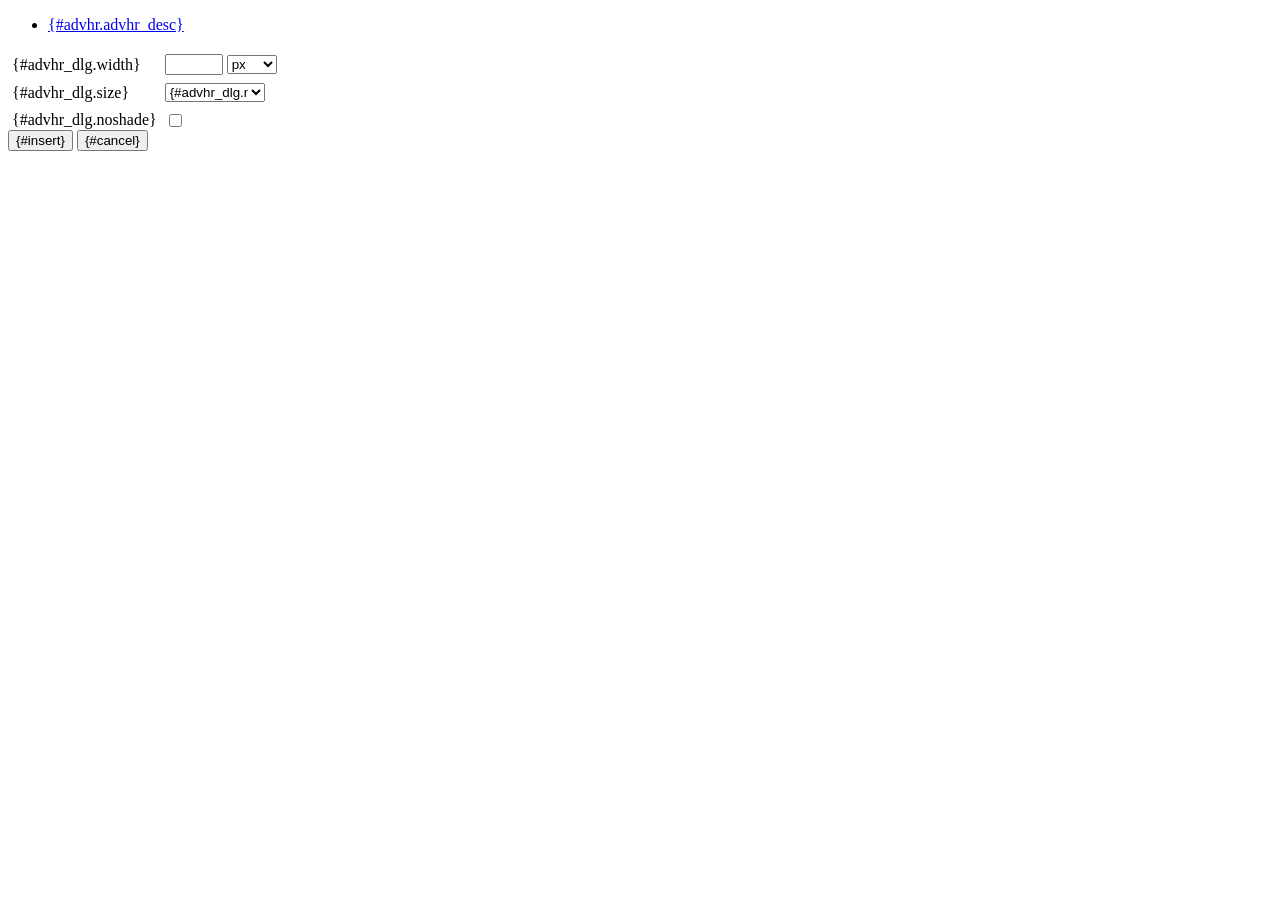
<file: js/tiny_mce/plugins/advhr/rule.htm>
<!DOCTYPE html PUBLIC "-//W3C//DTD XHTML 1.0 Strict//EN" "http://www.w3.org/TR/xhtml1/DTD/xhtml1-strict.dtd">
<html xmlns="http://www.w3.org/1999/xhtml">
<head>
	<title>{#advhr.advhr_desc}</title>
	<script type="text/javascript" src="../../tiny_mce_popup.js"></script>
	<script type="text/javascript" src="js/rule.js"></script>
	<script type="text/javascript" src="../../utils/mctabs.js"></script>
	<script type="text/javascript" src="../../utils/form_utils.js"></script>
	<link href="css/advhr.css" rel="stylesheet" type="text/css" />
</head>
<body role="application">
<form onsubmit="AdvHRDialog.update();return false;" action="#">
	<div class="tabs">
		<ul>
			<li id="general_tab" class="current" aria-controls="general_panel"><span><a href="javascript:mcTabs.displayTab('general_tab','general_panel');" onmousedown="return false;">{#advhr.advhr_desc}</a></span></li>
		</ul>
	</div>

	<div class="panel_wrapper">
		<div id="general_panel" class="panel current">
			<table role="presentation" border="0" cellpadding="4" cellspacing="0">
					<tr role="group" aria-labelledby="width_label">
						<td><label id="width_label" for="width">{#advhr_dlg.width}</label></td>
						<td class="nowrap">
							<input id="width" name="width" type="text" value="" class="mceFocus" />
							<span style="display:none;" id="width_unit_label">{#advhr_dlg.widthunits}</span>
							<select name="width2" id="width2" aria-labelledby="width_unit_label">
								<option value="">px</option>
								<option value="%">%</option>
							</select>
						</td>
					</tr>
					<tr>
						<td><label for="size">{#advhr_dlg.size}</label></td>
						<td><select id="size" name="size">
							<option value="">{#advhr_dlg.normal}</option>
							<option value="1">1</option>
							<option value="2">2</option>
							<option value="3">3</option>
							<option value="4">4</option>
							<option value="5">5</option>
						</select></td>
					</tr>
					<tr>
						<td><label for="noshade">{#advhr_dlg.noshade}</label></td>
						<td><input type="checkbox" name="noshade" id="noshade" class="radio" /></td>
					</tr>
			</table>
		</div>
	</div>

	<div class="mceActionPanel">
		<input type="submit" id="insert" name="insert" value="{#insert}" />
		<input type="button" id="cancel" name="cancel" value="{#cancel}" onclick="tinyMCEPopup.close();" />
	</div>
</form>
</body>
</html>
</file>
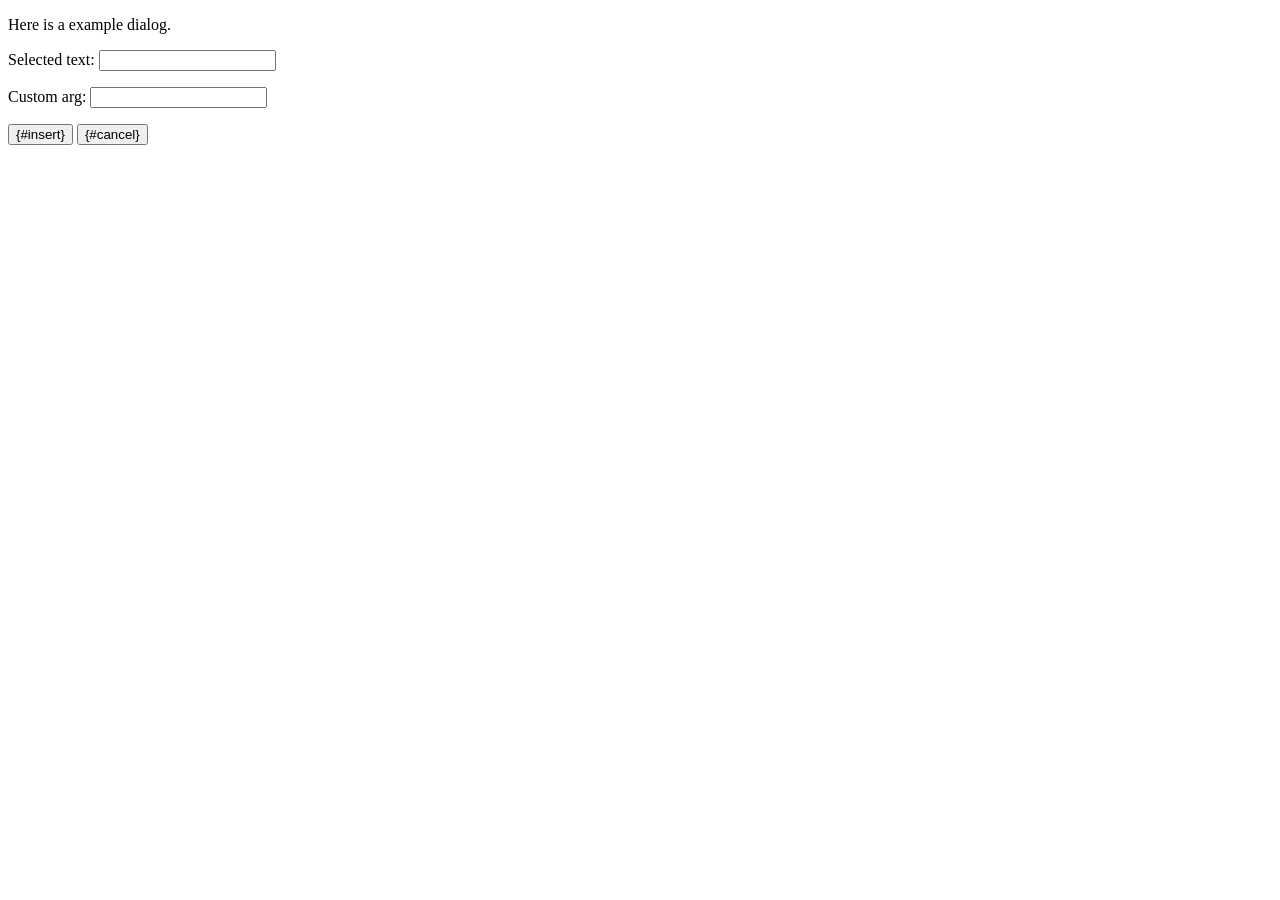
<file: js/tiny_mce/plugins/example/dialog.htm>
<!DOCTYPE html PUBLIC "-//W3C//DTD XHTML 1.0 Strict//EN" "http://www.w3.org/TR/xhtml1/DTD/xhtml1-strict.dtd">
<html xmlns="http://www.w3.org/1999/xhtml">
<head>
	<title>{#example_dlg.title}</title>
	<script type="text/javascript" src="../../tiny_mce_popup.js"></script>
	<script type="text/javascript" src="js/dialog.js"></script>
</head>
<body>

<form onsubmit="ExampleDialog.insert();return false;" action="#">
	<p>Here is a example dialog.</p>
	<p>Selected text: <input id="someval" name="someval" type="text" class="text" /></p>
	<p>Custom arg: <input id="somearg" name="somearg" type="text" class="text" /></p>

	<div class="mceActionPanel">
		<input type="button" id="insert" name="insert" value="{#insert}" onclick="ExampleDialog.insert();" />
		<input type="button" id="cancel" name="cancel" value="{#cancel}" onclick="tinyMCEPopup.close();" />
	</div>
</form>

</body>
</html>
</file>
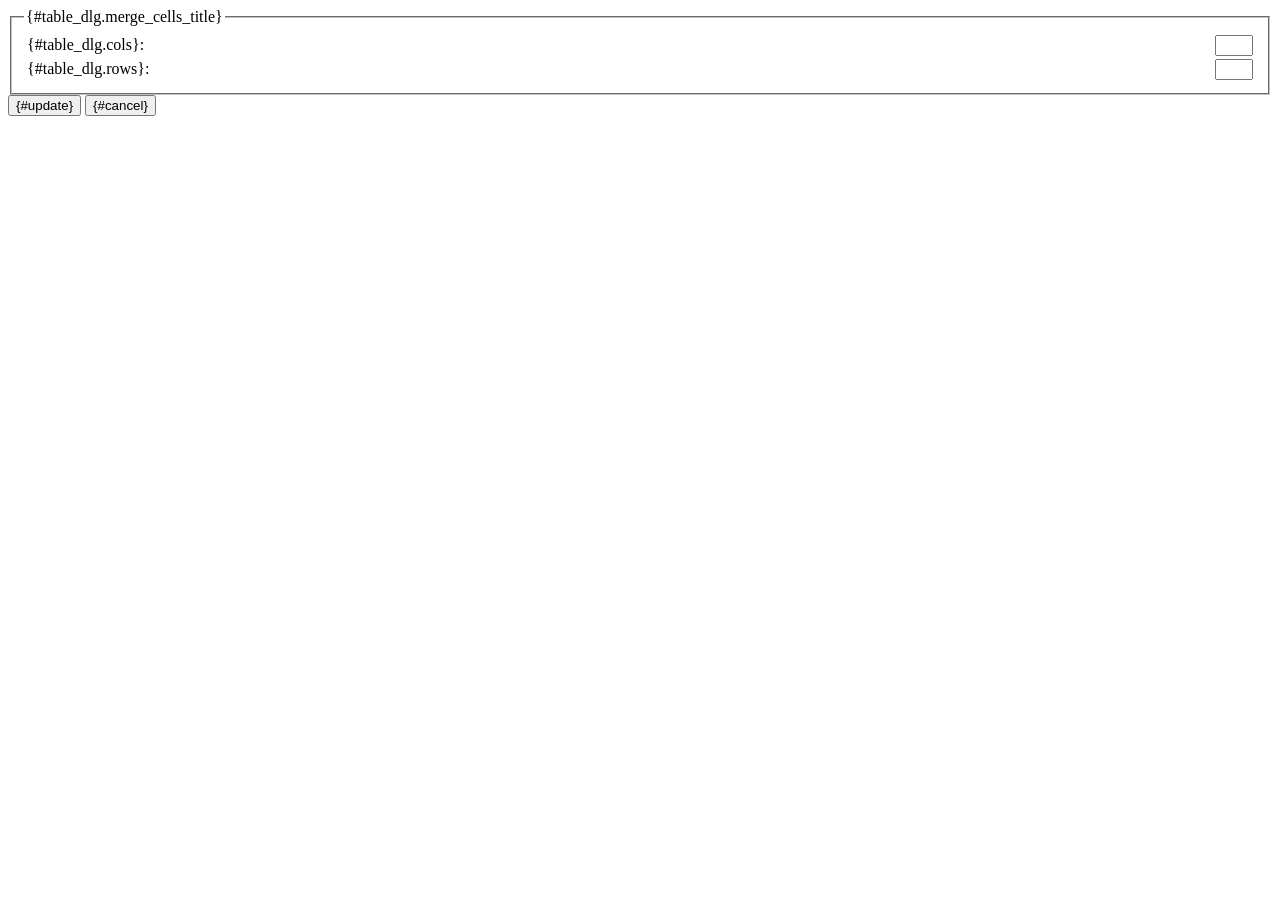
<file: js/tiny_mce/plugins/table/merge_cells.htm>
<!DOCTYPE html PUBLIC "-//W3C//DTD XHTML 1.0 Strict//EN" "http://www.w3.org/TR/xhtml1/DTD/xhtml1-strict.dtd">
<html xmlns="http://www.w3.org/1999/xhtml">
<head>
	<title>{#table_dlg.merge_cells_title}</title>
	<script type="text/javascript" src="../../tiny_mce_popup.js"></script>
	<script type="text/javascript" src="../../utils/mctabs.js"></script>
	<script type="text/javascript" src="../../utils/validate.js"></script>
	<script type="text/javascript" src="js/merge_cells.js"></script>
</head>
<body style="margin: 8px" role="application">
<form onsubmit="MergeCellsDialog.merge();return false;" action="#">
	<fieldset>
		<legend>{#table_dlg.merge_cells_title}</legend>
		<table role="presentation" border="0" cellpadding="0" cellspacing="3" width="100%">
			<tr>
				<td><label for="numcols">{#table_dlg.cols}</label>:</td>
				<td align="right"><input type="text" id="numcols" name="numcols" value="" class="number min1 mceFocus" style="width: 30px" aria-required="true" /></td>
			</tr>
			<tr>
				<td><label for="numrows">{#table_dlg.rows}</label>:</td>
				<td align="right"><input type="text" id="numrows" name="numrows" value="" class="number min1" style="width: 30px" aria-required="true" /></td>
			</tr>
		</table>
	</fieldset>

	<div class="mceActionPanel">
		<input type="submit" id="insert" name="insert" value="{#update}" />
		<input type="button" id="cancel" name="cancel" value="{#cancel}" onclick="tinyMCEPopup.close();" />
	</div>
</form>
</body>
</html>
</file>
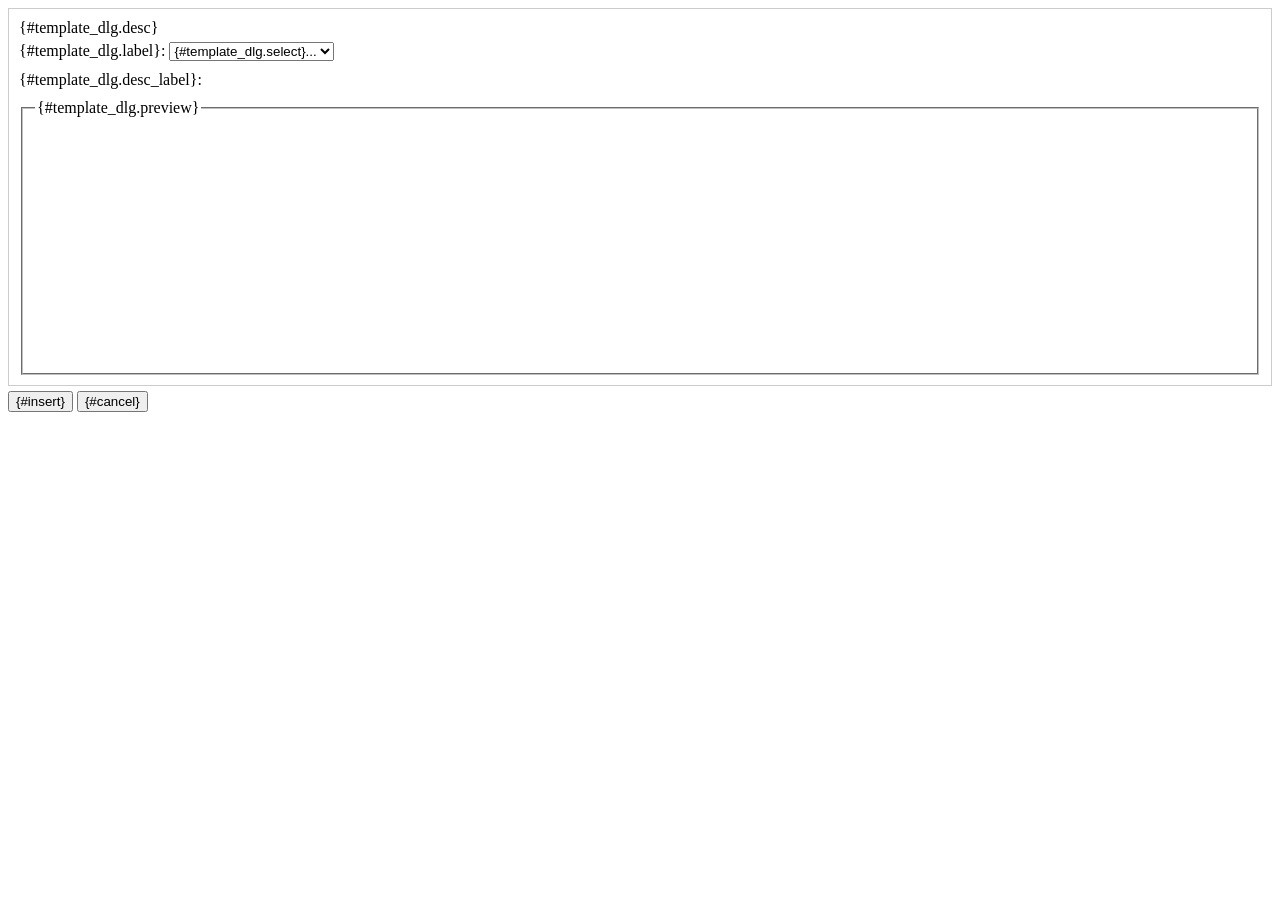
<file: js/tiny_mce/plugins/template/template.htm>
<html xmlns="http://www.w3.org/1999/xhtml">
<head>
	<title>{#template_dlg.title}</title>
	<script type="text/javascript" src="../../tiny_mce_popup.js"></script>
	<script type="text/javascript" src="js/template.js"></script>
	<link href="css/template.css" rel="stylesheet" type="text/css" />
</head>
<body onresize="TemplateDialog.resize();"> 
	<form onsubmit="TemplateDialog.insert();return false;">
		<div id="frmbody">
			<div class="title">{#template_dlg.desc}</div>
			<div class="frmRow"><label for="tpath" title="{#template_dlg.select}">{#template_dlg.label}:</label>
			<select id="tpath" name="tpath" onchange="TemplateDialog.selectTemplate(this.options[this.selectedIndex].value, this.options[this.selectedIndex].text);" class="mceFocus">
				<option value="">{#template_dlg.select}...</option>
			</select>
			<span id="warning"></span></div>
			<div class="frmRow"><label for="tdesc">{#template_dlg.desc_label}:</label>
			<span id="tmpldesc"></span></div>
			<fieldset>
				<legend>{#template_dlg.preview}</legend>
				<iframe id="templatesrc" name="templatesrc" src="blank.htm" width="690" height="400" frameborder="0"></iframe>
			</fieldset>
		</div>
		
		<div class="mceActionPanel">
			<input type="submit" id="insert" name="insert" value="{#insert}" />
			<input type="button" id="cancel" name="cancel" value="{#cancel}" onclick="tinyMCEPopup.close();" />
		</div>
	</form>
</body> 
</html>
</file>
<file: js/tiny_mce/plugins/advhr/css/advhr.css>
input.radio {border:1px none #000; background:transparent; vertical-align:middle;}
.panel_wrapper div.current {height:80px;}
#width {width:50px; vertical-align:middle;}
#width2 {width:50px; vertical-align:middle;}
#size {width:100px;}
</file>
<file: js/tiny_mce/plugins/template/css/template.css>
#frmbody {
	padding: 10px;
	background-color: #FFF;
	border: 1px solid #CCC;
}

.frmRow {
	margin-bottom: 10px;
}

#templatesrc {
	border: none;
	width: 320px;
	height: 240px;
}

.title {
	padding-bottom: 5px;
}

.mceActionPanel {
	padding-top: 5px;
}
</file>
